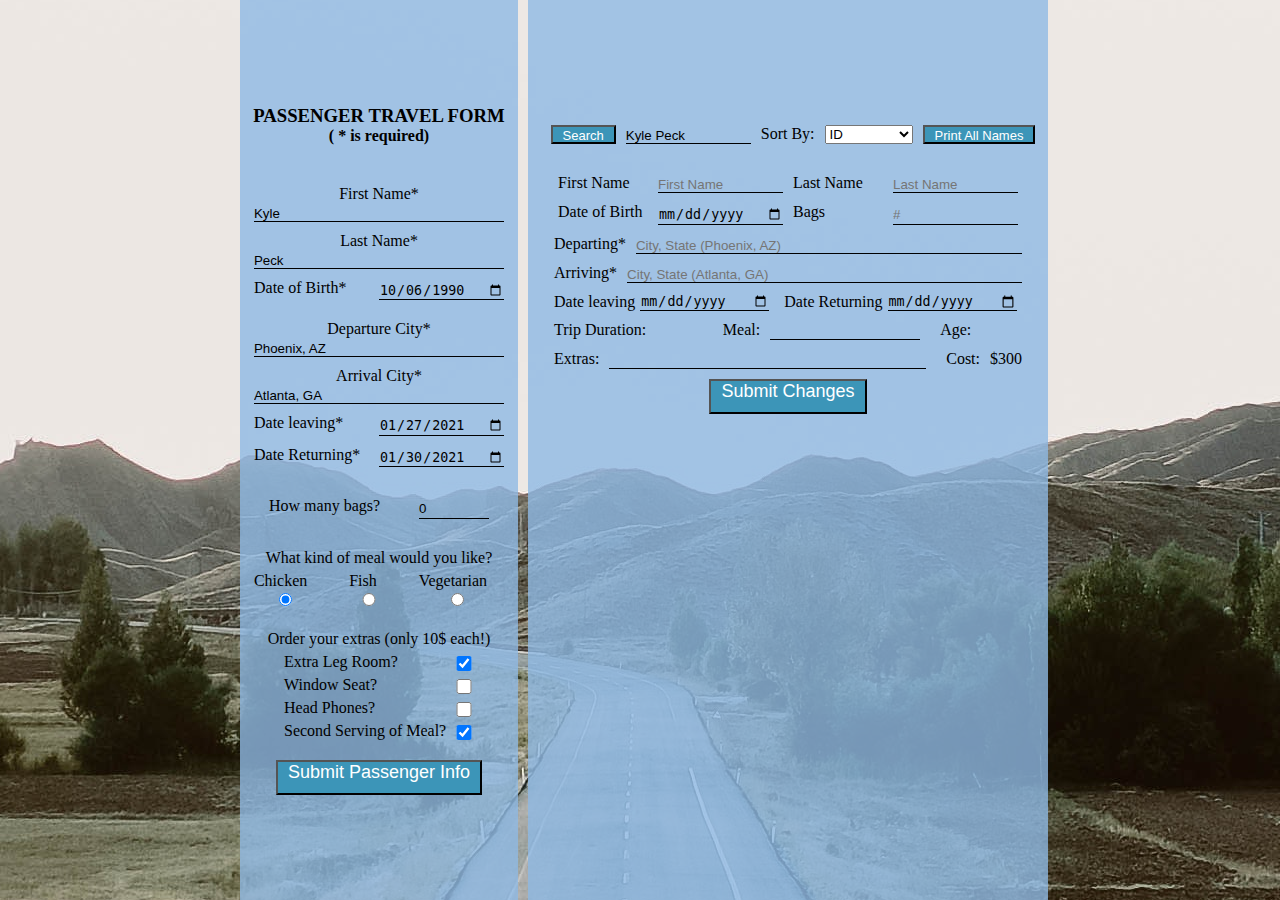
<file: index.html>
<!DOCTYPE html>
<html lang="en">
 
<head>
    <meta charset="UTF-8">
    <meta name="viewport" content="width=device-width, initial-scale=1.0">
    <title>Plan Your Trip</title>
    <meta name = "author" content = "Alisson C.">
    <link rel = "shortcut icon" href = "images/favicon.png" type = "image/x-icon">
    <!-- favicon from publicdomainvectors.org -->
    <link rel="stylesheet" href="style.css">
</head>
 
<body>
    <div class="first-col">
        <h3>PASSENGER TRAVEL FORM</h3>
        <h4>( * is required)</h4>
        <label for="firstName">First Name*</label>
        <input type="text" value="Kyle" id="firstName" placeholder="First Name">

        <label for="lastName">Last Name*</label>
        <input type="text" value="Peck" id="lastName" placeholder="Last Name">

        <div class="col">
            <label for="DoB">Date of Birth*</label>
            <input type="date" value="1990-10-06" id="DoB" placeholder="MM/DD/YYYY" class="space">
        </div>

        <label for="departing">Departure City*</label>
        <input type="text" value="Phoenix, AZ" id="departing" placeholder="City, State (Phoenix, AZ)">
        <label for="arriving">Arrival City*</label>
        <input type="text" value="Atlanta, GA" id="arriving" placeholder="City, State (Atlanta, GA)">

        <div class="col">
            <label for="leaveDate">Date leaving*</label>
            <input type="date" value="2021-01-27" name="leaveDate" id="leaveDate" placeholder="MM/DD/YYYY">
        </div>
        <div class="col space">
            <label for="returnDate">Date Returning*</label>
            <input type="date" value="2021-01-30" name="returnDate" id="returnDate" placeholder="MM/DD/YYYY">
        </div>

        <div class="col space">
            <label for="bags" class="bags">How many bags?</label>
            <input type="number" class="bags" name="bags" id="bags" placeholder="#" value="0">
        </div>

        <label for="meal" class="lessspace">What kind of meal would you like?</label>
        <div class="col space">
            <div class="meals">
                <div>
                    <label for="chick">Chicken</label>
                    <input checked type="radio" name="meal" id="chick" value="chicken">
                </div>
                <div>
                    <label for="fish">Fish</label>
                    <input type="radio" name="meal" id="fish" value="fish">
                </div>
                <div>
                    <label for="veg">Vegetarian</label>
                    <input type="radio" name="meal" id="veg" value="veggie">
                </div>
            </div>
        </div>

        <label for="extra" class="lessspace">Order your extras (only 10$ each!)</label>
        <div class="col extras lessspace">
            <label for="legroom">Extra Leg Room?</label>
            <input checked type="checkbox" name="extra" id="legroom" value="legroom">
        </div>
        <div class="col extras lessspace">
            <label for="window">Window Seat?</label>
            <input type="checkbox" name="extra" id="window" value="window">
        </div>
        <div class="col extras lessspace">
            <label for="headphones">Head Phones?</label>
            <input type="checkbox" name="extra" id="headphones" value="headphones">
        </div>
        <div class="col extras space">
            <label for="moreFood">Second Serving of Meal?</label>
            <input checked type="checkbox" name="extra" id="moreFood" value="food">
        </div>
 
        <button onclick="addToList()">Submit Passenger Info</button>
 
    </div>
    <!-- ~~~~~~~~~~~~~~~~~~~~~~~~~~~~~~~~~~~~~~~~~~~~~~~~~~~~~~~~~~~~~~~~~~ -->
    <!-- ~~~~~~~~~~~~~~~~~~~~~~~~~~~~~~~~~~~~~~~~~~~~~~~~~~~~~~~~~~~~~~~~~~ -->
    <!-- ~~~~~~~~~~~~~~~~~~~~~~~~~~~~~~~~~~~~~~~~~~~~~~~~~~~~~~~~~~~~~~~~~~ -->
    <!-- ~~~~~~~~~~~~~~~~~~~~~~~~~~~~~~~~~~~~~~~~~~~~~~~~~~~~~~~~~~~~~~~~~~ -->
 
    <div class="second-col">
        <!-- search button, etc. -->
        <div class="col space">
            <button id="print" onclick="search()">Search</button>
            <input value="Kyle Peck" id="search" style="margin-left: 10px;" type="text" placeholder="first last">
            <p style="margin-left: 10px;">Sort By:</p>
            <select style="margin-left: 10px;" name="users" id="dropDown">
                <option value="id">ID</option>
                <option value="firstName">First Name</option>
                <option value="lastName">Last Name</option>
            </select>
            <button onclick="print()" id="print">Print All Names</button>
        </div>

        <div class="col">
            <label for="firstName">First Name</label>
            <input type="text" id="outfirstName" placeholder="First Name">

            <label for="lastName" style="margin-left: 10px;">Last Name</label>
            <input type="text" id="outlastName" placeholder="Last Name">
        </div>
        
        <div class="col">
            <label for="DoB">Date of Birth</label>
            <input type="date" id="outDoB" placeholder="MM/DD/YYYY">
            <label for="bags" class="bags" style="margin-left: 10px">Bags</label>
            <input type="number" class="bags" name="bags" id="outbags" placeholder="#">
        </div>
        
        <div class="row">
            <label for="departing">Departing*</label>
            <input style="margin-left: 10px" type="text" id="outdeparting" placeholder="City, State (Phoenix, AZ)">
        </div>
        
        <div class="row">
            <label for="arriving">Arriving*</label>
            <input style="margin-left: 10px" type="text" id="outarriving" placeholder="City, State (Atlanta, GA)">
        </div>
        
        <div class="row">
            <label for="leaveDate">Date leaving</label>
            <input type="date" name="leaveDate" id="outleaveDate" placeholder="MM/DD/YYYY">
            <label for="returnDate" style="margin-left: 10px">Date Returning</label>
            <input type="date" name="returnDate" id="outreturnDate" placeholder="MM/DD/YYYY">
        </div>

        <div class="row" style="margin-top: 10px;">
            <p style="margin-right: 10px; width: 120px;">Trip Duration:</p>
            <p style="width:75px;" id="outdurration" type="text">

            <p>Meal:</p>
            <input style="width: 150px;" id="outmeal" type="text">
            <p style="margin-left: 20px; margin-right: 10px;">Age:</p>
            <p style="width: 50px;" id="outage" type="text"></p>
        </div>

        <div class="row">
            <p>Extras:</p>
            <input id="outextras" type="text">
            <p style="margin-left: 20px;">Cost:</p>
            <p id="outcost" style="margin-left: 10px;">$300</p>
        </div>

        <button onclick="updateList()">Submit Changes</button>

        <div id="success"></div>
        <div id="names">

        </div>
 
    </div>
 
    <script src="script.js"></script>
</body>
 
</html>
</file>
<file: style.css>
*, ::after, ::before {
    padding: 0;
    margin: 0;
}
 
html {
    background-image: url(images/traveling.jpg);
        /*Photo by Adil from Pexels*/
    background-position: center;
    color: white;
}
 
body {
    display: flex;
    flex-direction: row;
    width: 800px;
    justify-content: space-evenly;
    margin: auto auto;
}
 
.first-col {
    background-color: rgba(143, 185, 227, .80);
    flex: 278px 0 0;
    min-height: 100vh;
    display: flex;
    flex-direction: column;
    justify-content: center;
    align-items: center;
}
 
* {
    color: black;
}
 
h4 {
    margin-bottom: 40px;
}
 
input {
    width: 90%;
    margin-bottom: 10px;
    border: 0;
    border-bottom: black solid 1px;
    background-color: rgba(0, 0, 0, 0%);
    margin-top: 3px;
}
 
.second-col {
    background-color: rgba(143, 185, 227, .80);;
    flex: 520px 0 0;
    display: flex;
    flex-direction: column;
    align-items: center;
    padding-top: 125px;
    margin-left: 10px;
}
 
.col {
    display: flex;
    width: 100%;
    flex-direction: row;
    justify-content: center;
}
 
.col label, .col input {
    flex: 125px 0 0;
}
 
.space {
    margin-bottom: 20px;
}
 
.lessspace {
    margin-bottom: 5px;
}
 
.col label.bags {
    flex: 150px 0 0;
    align-self: start;
}
 
.col input.bags {
    flex: 70px 0 0;
}
 
.meals {
    width: 90%;
    display: flex;
    flex-direction: row;
    justify-content: space-between;
    align-items: center
}
 
.col .meals div label {
    flex: 20px 0 0;
    align-items: center;
    margin-bottom: 0;
}
 
.col .meals div input {
    flex: 20px 0 0;
    align-items: center;
    margin-bottom: 0;
}
 
.extras label {
    flex: 170px 0 0;
    align-items: center;
    margin-bottom: 0;
}
 
.extras input {
    flex: 20px 0 0;
    align-items: center;
    margin-bottom: 0;
}
 
button {
    font-size: large;
    padding: 10px;
    padding-top: .5px;
    color: white;
    background: rgb(60, 149, 184);
}
 
select {
    height: 1.45em;
}
 
#print {
    height: 1.20rem;
    font-size: small;
    margin-left: 10px;
}
 
.second-col .col label{
    flex: 100px 0 0;
}
.second-col .col input{
    flex: 125px 0 0;
}
 
.row{
    display: flex;
    flex-direction: row;
    width: 90%
}
 
.row input{
    margin-left: 10px;
}
.bags{
    height: 1.1rem;
}
 
#names{
    margin-top: 30px;
    columns: 1;
    width: 90%;
}
 
span{
    margin-right: 5px;
    padding-right: 5px;
    border-right: 1px solid black;
}
 
#success{
    height: 1.5rem;
    font-size: 1.5rem;
}
 
#outreturnDate, #outleaveDate{
    width: 129px;
    margin:0px 5px;
}
</file>
